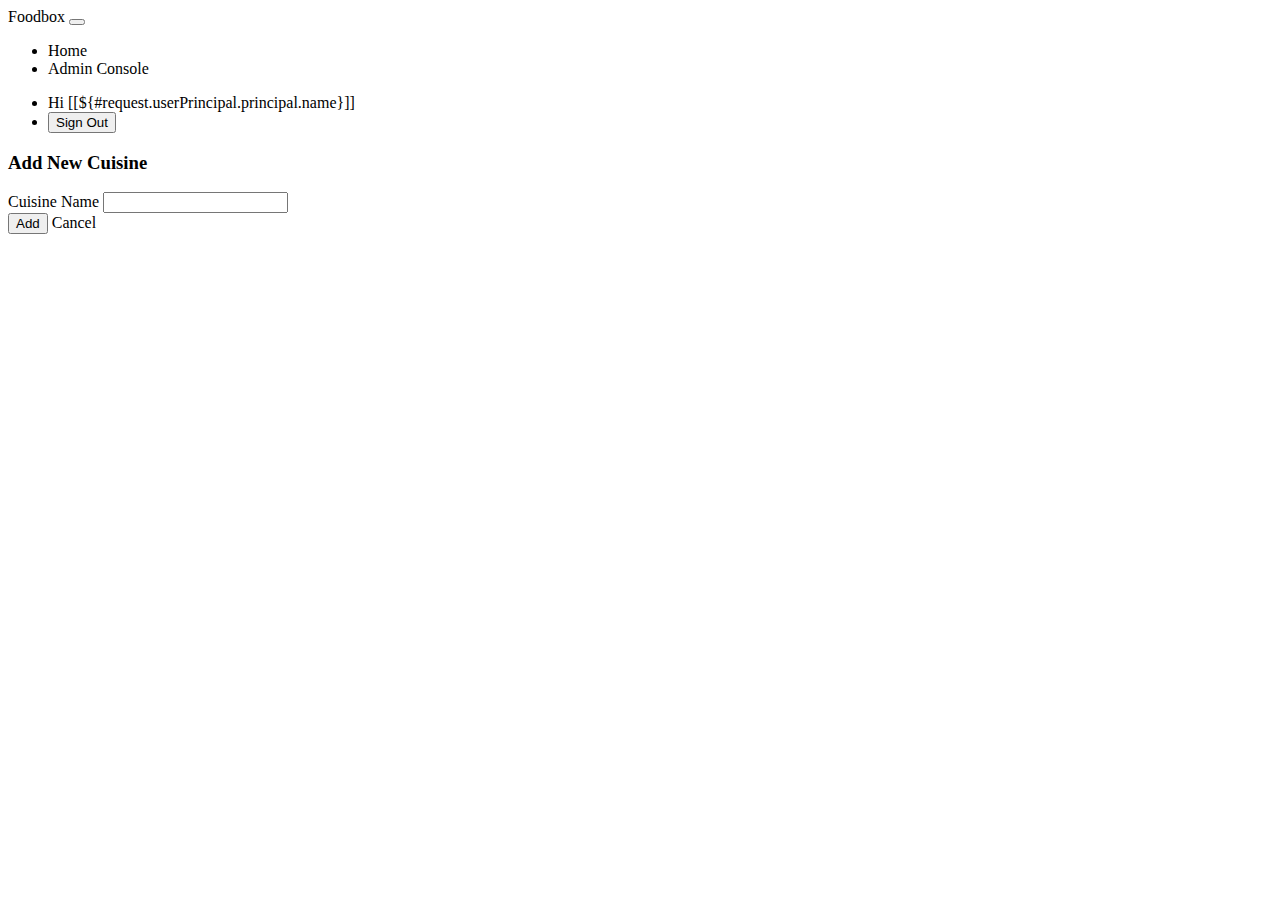
<file: src/main/resources/templates/add-cuisine.html>
<!DOCTYPE html>
<html lang="en" xmlns:th="http://www.thymeleaf.org"
	xmlns:sec="http://www.thymeleaf.org/thymeleaf-extras-springsecurity5">

<head>
<meta charset="UTF-8" />
<meta http-equiv="X-UA-Compatible" content="IE=edge" />
<meta name="viewport" content="width=device-width, initial-scale=1.0" />
<link rel="stylesheet" th:href="@{/css/bootstrap.min.css}" />
<link rel="stylesheet" th:href="@{/css/style.css}" />
<title>FoodBox</title>
</head>
<body>
	<!-- NAV  -->
	<nav class="navbar navbar-expand-lg navbar-light bg-light">
		<div class="container-fluid">
			<a class="navbar-brand" th:href="@{/}">Foodbox</a>
			<button class="navbar-toggler" type="button"
				data-bs-toggle="collapse" data-bs-target="#navbarNav"
				aria-controls="navbarNav" aria-expanded="false"
				aria-label="Toggle navigation">
				<span class="navbar-toggler-icon"></span>
			</button>
			<div class="collapse navbar-collapse" id="navbarNav">
				<ul class="navbar-nav">
					<li class="nav-item"><a class="nav-link" th:href="@{/}">Home</a></li>
					<li class="nav-item"><a class="nav-link active"
						th:href="@{/admin}">Admin Console</a></li>
				</ul>
				<ul class="navbar-nav ms-auto mb-2 mb-lg-0" id="navbarUsers">
					<li class="nav-item"
						th:if="${#authorization.expression('isAuthenticated()')}"><a
						class="nav-link">Hi
							[[${#request.userPrincipal.principal.name}]]</a></li>
					<li class="nav-item"
						th:if="${#authorization.expression('isAuthenticated()')}">
						<form th:action="@{/logout}" method="post">
							<button type="submit" class="btn btn-primary">Sign Out</button>
						</form>
					</li>
				</ul>
			</div>
		</div>
	</nav>
	<!-- UPDATE FORM  -->
	<section class="pt-5 pb-5">
		<div class="container">
			<div class="row w-100">
				<div class="col-lg-12 col-md-12 col-12">
					<h3 class="display-5 mb-2 text-center">Add New Cuisine</h3>

					<form id="add-form">
						<div class="mb-3">
							<label for="nameInput" class="form-label">Cuisine Name</label> <input
								type="text" class="form-control" id="nameInput" name="name"
								required>
						</div>
						<div class="mb-3" id="error" style="display: none;">
							<p style="color: red;" id="error-message"></p>
						</div>
						<div class="row mt-4 d-flex align-items-center">
							<div class="button-group">
								<button type="submit" class="btn btn-primary">Add</button>
								<a class="btn btn-danger" th:href="@{/admin}">Cancel </a>
							</div>
						</div>
					</form>
					<div class="float-right text-right"></div>
				</div>
			</div>

		</div>
	</section>
	<script th:src="@{/js/bootstrap.min.js}"></script>
	<script th:src="@{/js/script.js}"></script>
	<script th:src="@{/js/add-cuisine.js}"></script>
</body>

</html>
</file>
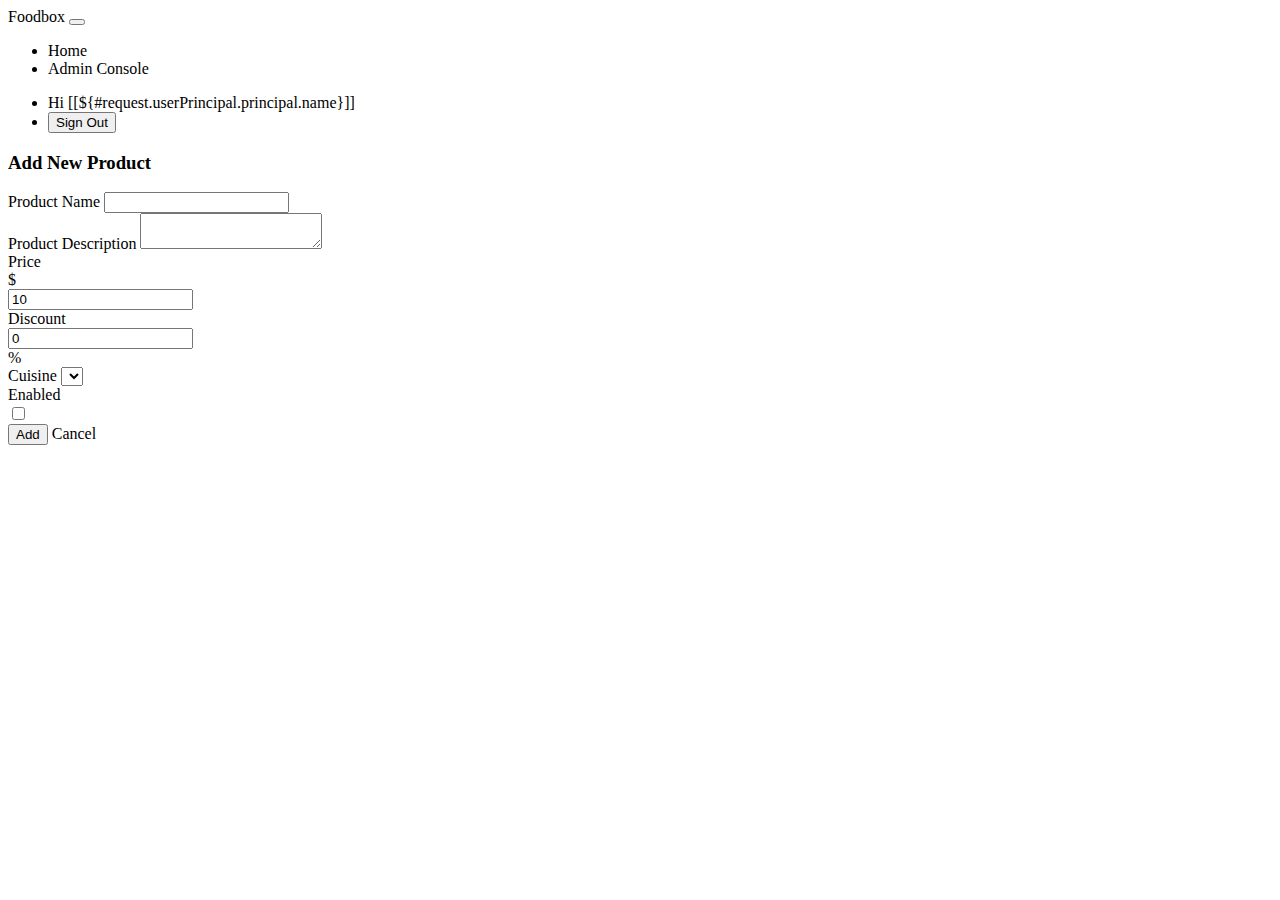
<file: src/main/resources/templates/add-product.html>
<!DOCTYPE html>
<html lang="en" xmlns:th="http://www.thymeleaf.org"
	xmlns:sec="http://www.thymeleaf.org/thymeleaf-extras-springsecurity5">

<head>
<meta charset="UTF-8" />
<meta http-equiv="X-UA-Compatible" content="IE=edge" />
<meta name="viewport" content="width=device-width, initial-scale=1.0" />
<link rel="stylesheet" th:href="@{/css/bootstrap.min.css}" />
<link rel="stylesheet" th:href="@{/css/style.css}" />
<title>FoodBox</title>
</head>
<body>
	<!-- NAV  -->
	<nav class="navbar navbar-expand-lg navbar-light bg-light">
		<div class="container-fluid">
			<a class="navbar-brand" th:href="@{/}">Foodbox</a>
			<button class="navbar-toggler" type="button"
				data-bs-toggle="collapse" data-bs-target="#navbarNav"
				aria-controls="navbarNav" aria-expanded="false"
				aria-label="Toggle navigation">
				<span class="navbar-toggler-icon"></span>
			</button>
			<div class="collapse navbar-collapse" id="navbarNav">
				<ul class="navbar-nav">
					<li class="nav-item"><a class="nav-link"
						th:href="@{/}">Home</a></li>
					<li class="nav-item"><a class="nav-link active"
						th:href="@{/admin}">Admin Console</a></li>
				</ul>
				<ul class="navbar-nav ms-auto mb-2 mb-lg-0" id="navbarUsers">
					<li class="nav-item"
						th:if="${#authorization.expression('isAuthenticated()')}"><a
						class="nav-link">Hi
							[[${#request.userPrincipal.principal.name}]]</a></li>
					<li class="nav-item"
						th:if="${#authorization.expression('isAuthenticated()')}">
						<form th:action="@{/logout}" method="post">
							<button type="submit" class="btn btn-primary">Sign Out</button>
						</form>
					</li>
				</ul>
			</div>
		</div>
	</nav>
	<!-- UPDATE FORM  -->
	<section class="pt-5 pb-5">
		<div class="container">
			<div class="row w-100">
				<div class="col-lg-12 col-md-12 col-12">
					<h3 class="display-5 mb-2 text-center">Add New Product</h3>

					<form id="add-form">
						<div class="mb-3">
							<label for="nameInput" class="form-label">Product Name</label> <input
								type="text" class="form-control" id="nameInput" name="name"
								required>
						</div>
						<div class="mb-3">
							<label for="descriptionInput" class="form-label">Product
								Description</label>
							<textarea class="form-control" id="descriptionInput" rows="2"
								name="description" required></textarea>
						</div>
						<div class="mb-3">
							<label for="priceInput" class="form-label">Price</label>
							<div class="input-group">
								<div class="input-group-text">$</div>
								<input class="form-control" id="priceInput" type="number"
									min="0.01" step="any" name="price" value="10" required>
							</div>

						</div>
						<div class="mb-3">
							<label for="discountInput" class="form-label">Discount</label>
							<div class="input-group">
								<input class="form-control" id="discountInput" type="number"
									min="0" name="discount" value="0" required>
								<div class="input-group-text">%</div>
							</div>

						</div>
						<div class="mb-3">
							<label for="cuisineSelect" class="form-label">Cuisine</label> <select
								name="cuisineId" class="form-select" id="cuisineSelect">
								<option th:each="cuisine : ${cuisines}" th:value="${cuisine.id}"
									th:text="${cuisine.name}"></option>
							</select>
						</div>

						<div class="form-group">
							<label for="enabledCheck">Enabled</label>
							<div class="form-check form-switch">
								<input class="form-check-input" type="checkbox"
									id="enabledCheck" name="isEnabled">
							</div>
						</div>
						<div class="mb-3" id="error" style="display: none;">
							<p style="color: red;" id="error-message"></p>
						</div>
						<div class="row mt-4 d-flex align-items-center">
							<div class="button-group">
								<button type="submit" class="btn btn-primary">Add</button>
								<a class="btn btn-danger" th:href="@{/admin}">Cancel </a>
							</div>
						</div>
					</form>
					<div class="float-right text-right"></div>
				</div>
			</div>

		</div>
	</section>
	<script th:src="@{/js/bootstrap.min.js}"></script>
	<script th:src="@{/js/script.js}"></script>
	<script th:src="@{/js/add-product.js}"></script>
</body>

</html>
</file>
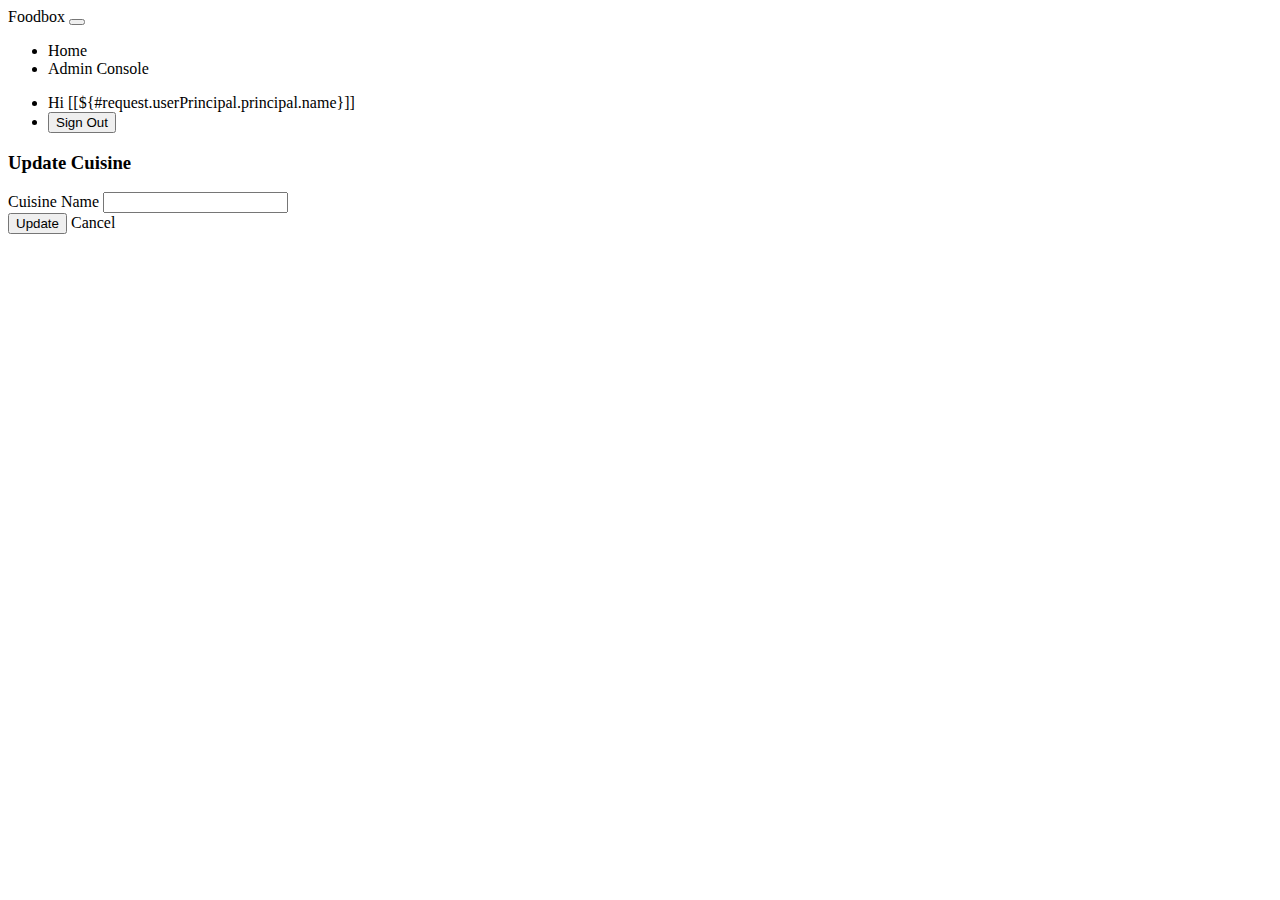
<file: src/main/resources/templates/update-cuisine.html>
<!DOCTYPE html>
<html lang="en" xmlns:th="http://www.thymeleaf.org"
	xmlns:sec="http://www.thymeleaf.org/thymeleaf-extras-springsecurity5">

<head>
<meta charset="UTF-8" />
<meta http-equiv="X-UA-Compatible" content="IE=edge" />
<meta name="viewport" content="width=device-width, initial-scale=1.0" />
<link rel="stylesheet" th:href="@{/css/bootstrap.min.css}" />
<link rel="stylesheet" th:href="@{/css/style.css}" />
<title>FoodBox</title>
</head>
<body>
	<!-- NAV  -->
	<nav class="navbar navbar-expand-lg navbar-light bg-light">
		<div class="container-fluid">
			<a class="navbar-brand" th:href="@{/}">Foodbox</a>
			<button class="navbar-toggler" type="button"
				data-bs-toggle="collapse" data-bs-target="#navbarNav"
				aria-controls="navbarNav" aria-expanded="false"
				aria-label="Toggle navigation">
				<span class="navbar-toggler-icon"></span>
			</button>
			<div class="collapse navbar-collapse" id="navbarNav">
				<ul class="navbar-nav">
					<li class="nav-item"><a class="nav-link" th:href="@{/}">Home</a></li>
					<li class="nav-item"><a class="nav-link active"
						th:href="@{/admin}">Admin Console</a></li>
				</ul>
				<ul class="navbar-nav ms-auto mb-2 mb-lg-0" id="navbarUsers">
					<li class="nav-item"
						th:if="${#authorization.expression('isAuthenticated()')}"><a
						class="nav-link">Hi
							[[${#request.userPrincipal.principal.name}]]</a></li>
					<li class="nav-item"
						th:if="${#authorization.expression('isAuthenticated()')}">
						<form th:action="@{/logout}" method="post">
							<button type="submit" class="btn btn-primary">Sign Out</button>
						</form>
					</li>
				</ul>
			</div>
		</div>
	</nav>
	<!-- UPDATE FORM  -->
	<section class="pt-5 pb-5">
		<div class="container">
			<div class="row w-100">
				<div class="col-lg-12 col-md-12 col-12">
					<h3 class="display-5 mb-2 text-center">Update Cuisine</h3>

					<form id="update-form">
						<input th:value="${cuisine.id}" hidden="true" name="id">
						<div class="mb-3">
							<label for="nameInput" class="form-label">Cuisine Name</label> <input
								type="text" class="form-control" id="nameInput"
								th:value="${cuisine.name}" name="name" required>
						</div>
						<div class="mb-3" id="error" style="display: none;">
							<p style="color: red;" id="error-message"></p>
						</div>
						<div class="row mt-4 d-flex align-items-center">
							<div class="button-group">
								<button type="submit" class="btn btn-primary">Update</button>
								<a class="btn btn-danger" th:href="@{/admin}">Cancel </a>
							</div>
						</div>
					</form>
					<div class="float-right text-right"></div>
				</div>
			</div>

		</div>
	</section>
	<script th:src="@{/js/bootstrap.min.js}"></script>
	<script th:src="@{/js/script.js}"></script>
	<script th:src="@{/js/update-cuisine.js}"></script>
</body>

</html>
</file>
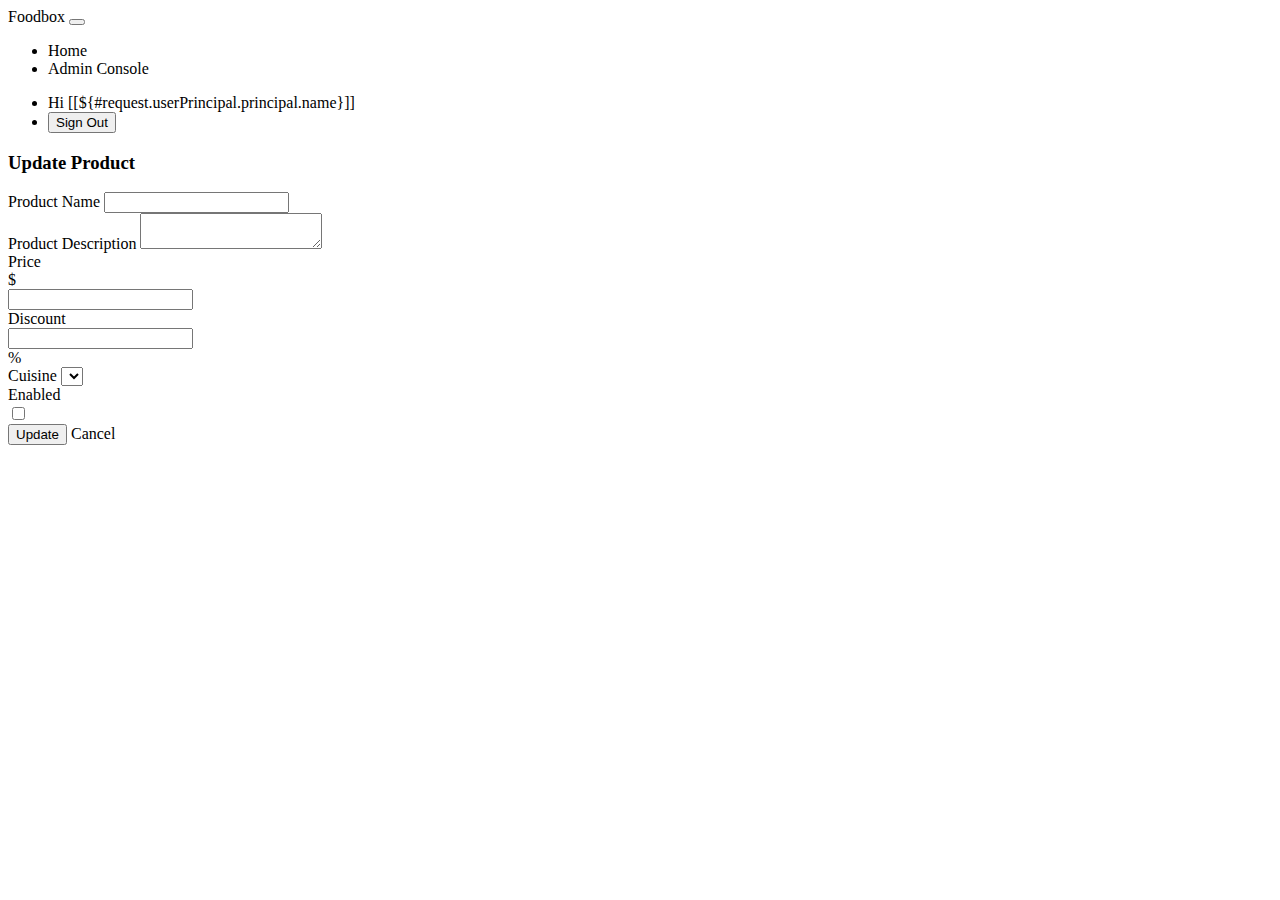
<file: src/main/resources/templates/update-product.html>
<!DOCTYPE html>
<html lang="en" xmlns:th="http://www.thymeleaf.org"
	xmlns:sec="http://www.thymeleaf.org/thymeleaf-extras-springsecurity5">

<head>
<meta charset="UTF-8" />
<meta http-equiv="X-UA-Compatible" content="IE=edge" />
<meta name="viewport" content="width=device-width, initial-scale=1.0" />
<link rel="stylesheet" th:href="@{/css/bootstrap.min.css}" />
<link rel="stylesheet" th:href="@{/css/style.css}" />
<title>FoodBox</title>
</head>
<body>
	<!-- NAV  -->
	<nav class="navbar navbar-expand-lg navbar-light bg-light">
		<div class="container-fluid">
			<a class="navbar-brand" th:href="@{/}">Foodbox</a>
			<button class="navbar-toggler" type="button"
				data-bs-toggle="collapse" data-bs-target="#navbarNav"
				aria-controls="navbarNav" aria-expanded="false"
				aria-label="Toggle navigation">
				<span class="navbar-toggler-icon"></span>
			</button>
			<div class="collapse navbar-collapse" id="navbarNav">
				<ul class="navbar-nav">
					<li class="nav-item"><a class="nav-link"
						th:href="@{/}">Home</a></li>
					<li class="nav-item"><a class="nav-link active"
						th:href="@{/admin}">Admin Console</a></li>
				</ul>
				<ul class="navbar-nav ms-auto mb-2 mb-lg-0" id="navbarUsers">
					<li class="nav-item"
						th:if="${#authorization.expression('isAuthenticated()')}"><a
						class="nav-link">Hi
							[[${#request.userPrincipal.principal.name}]]</a></li>
					<li class="nav-item"
						th:if="${#authorization.expression('isAuthenticated()')}">
						<form th:action="@{/logout}" method="post">
							<button type="submit" class="btn btn-primary">Sign Out</button>
						</form>
					</li>
				</ul>
			</div>
		</div>
	</nav>
	<!-- UPDATE FORM  -->
	<section class="pt-5 pb-5">
		<div class="container">
			<div class="row w-100">
				<div class="col-lg-12 col-md-12 col-12">
					<h3 class="display-5 mb-2 text-center">Update Product</h3>

					<form id="update-form">
						<input th:value="${product.id}" hidden="true" name="id">
						<div class="mb-3">
							<label for="nameInput" class="form-label">Product Name</label> <input
								type="text" class="form-control" id="nameInput"
								th:value="${product.name}" name="name" required>
						</div>
						<div class="mb-3">
							<label for="descriptionInput" class="form-label">Product
								Description</label>
							<textarea class="form-control" id="descriptionInput" rows="2"
								name="description" th:text="${product.description}" required></textarea>
						</div>
						<div class="mb-3">
							<label for="priceInput" class="form-label">Price</label>
							<div class="input-group">
								<div class="input-group-text">$</div>
								<input class="form-control" id="priceInput"
									th:value="${product.price}" type="number" min="0.01" step="any"
									name="price" required>
							</div>

						</div>
						<div class="mb-3">
							<label for="discountInput" class="form-label">Discount</label>
							<div class="input-group">
								<input class="form-control" id="discountInput"
									th:value="${product.discount * 100}" type="number"
									name="discount" required>
								<div class="input-group-text">%</div>
							</div>

						</div>
						<div class="mb-3">
							<label for="cuisineSelect" class="form-label">Cuisine</label> <select
								name="cuisineId" class="form-select" id="cuisineSelect">
								<option th:each="cuisine : ${cuisines}" th:value="${cuisine.id}"
									th:text="${cuisine.name}"
									th:selected="${cuisine.id eq product.cuisine.id}"></option>
							</select>
						</div>

						<div class="form-group">
							<label for="enabledCheck">Enabled</label>
							<div class="form-check form-switch">
								<input class="form-check-input" type="checkbox"
									id="enabledCheck" th:checked="${product.isEnabled}"
									name="isEnabled">
							</div>
						</div>
						<div class="mb-3" id="error" style="display: none;">
							<p style="color: red;" id="error-message"></p>
						</div>
						<div class="row mt-4 d-flex align-items-center">
							<div class="button-group">
								<button type="submit" class="btn btn-primary">Update</button>
								<a class="btn btn-danger" th:href="@{/admin}">Cancel </a>
							</div>
						</div>
					</form>
					<div class="float-right text-right"></div>
				</div>
			</div>

		</div>
	</section>
	<script th:src="@{/js/bootstrap.min.js}"></script>
	<script th:src="@{/js/script.js}"></script>
	<script th:src="@{/js/update-product.js}"></script>
</body>

</html>
</file>
